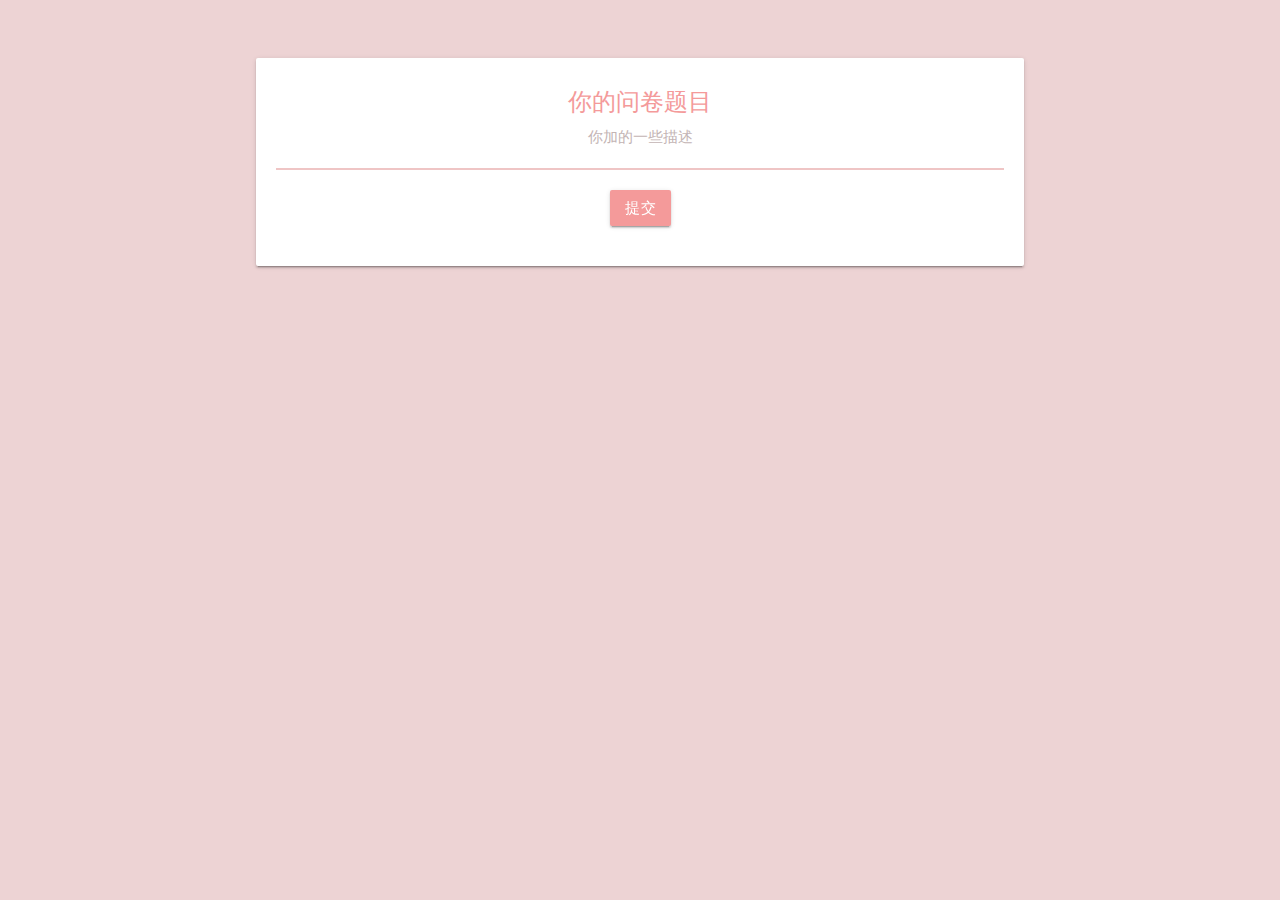
<file: archer/project/user/writeQst.html>
<!DOCTYPE html>
<html lang="en">
    <head>
        <meta charset="utf-8">
        <meta name="viewport" content="width=device-width, initial-scale=1">
        <link rel="stylesheet" type="text/css" href="../common/css/materialize.min.css">
        <link rel="stylesheet" href="//res.layui.com/layui/build/css/layui.css"  media="all">
        <link rel="stylesheet" type="text/css" href="css/writeQst.css">
    </head>
    <body>
    	<div class="container">
	      <div class="row">
	        <div class="col s12">
	          <div class="card darken-1">
	            <div class="card-content white-text">
	            	<div id="title">
	            		<span class="card-title" id="questionTitle">你的问卷题目</span>
	              	<p id="discribe">你加的一些描述</p>
	            	</div>
	            	<div id="content">
	            	</div>
	            	<div id="submit">
	            		<a class="waves-effect waves-light btn" id="refer">提交</a>
	            	</div>
	            </div>
	          </div>
	        </div>
	      </div>
    	</div>
    	<!-- 提示框 -->
      <div class="modalSubmit">
        <a class="waves-effect waves-light btn" id="question-submit-yes">是</a>&nbsp;&nbsp;&nbsp;&nbsp;
        <a class="waves-effect waves-light btn" id="question-submit-no">否</a>
      </div>
    </body>
    <script type="text/javascript" src="../common/js/jquery-3.1.0.min.js"></script>
    <script type="text/javascript" src="../common/js/materialize.min.js"></script>
    <script type="text/javascript" src="../common/layer/layer.js"></script>
    <script type="text/javascript" src="../common/js/common.js"></script>
    <script type="text/javascript" src="js/writeQst.js"></script>
</html>
</file>
<file: archer/project/user/css/writeQst.css>
/*
* @Author: Administrator
* @Date:   2017-04-03 09:56:34
* @Last Modified by:   Administrator
* @Last Modified time: 2017-04-08 16:04:47
*/
body {
	background:#edd3d4 url(//image.sojump.com/images/newbg/Shadingbg.jpg) repeat;
}

.container {
	margin-top: 50px;
	width:60%;
}

#title {
	text-align: center;
	padding-bottom: 20px;
	border-bottom: solid 2px #EFC5C5;
}

.card {
	padding-bottom: 20px;
}

#title .card-title {
	color: #F49A9A;
}

#title p {
	color: #C3B4B4;
}

.question {
	color: #C3B4B4;
	margin-top: 15px;
}

.question .childTitle {
	font-size: 20px;
	margin-left: 50px;
}

.select {
	margin-top: 20px;
}

.titleNum {
	float: left;
	font-size: 23px;
	color: #F49A9A;
}

[type="radio"]:checked+label:after, [type="radio"].with-gap:checked+label:after {
    background-color: #F49A9A;
}

[type="radio"].with-gap:checked+label:after {
    border: 2px solid #F49A9A;
}

.question .fill {
	margin-top: 15px;
	height: 50px;
	border: solid 2px #B9B1B1;
	border-radius: 3px;
	overflow-y:auto;
}

#submit {
	text-align: center;
	margin-top: 20px;
}

#refer {
	background: #F49A9A;
}

.string {
	display: none;
}

.modalSubmit {
	display: none;
	z-index: 1;
}

body .demo-class1 .layui-layer-content {
    text-align: center;
}

body .demo-class1 .layui-layer-content a {
    position: relative;
    top: 30px;
}

.btn {
	background: #CF9696;
}

.btn:hover {
	background: #EF8080;
}

@media screen and (max-width: 1420px) {
  .question .childTitle {
  	font-size: 16px;
  }

  [type="radio"]:not(:checked)+label, [type="radio"]:checked+label {
  	font-size: 12px;
  }

  [type="checkbox"]:not(:checked)+label, [type="checkbox"]:checked+label {
  	font-size: 12px;

  }

  .titleNum {
  	font-size: 18px;
  }

  [type="checkbox"]+label:before, [type="checkbox"]:not(.filled-in)+label:after {
  	height: 13px;
  	width: 13px;
  }

  [type="radio"]+label:before, [type="radio"]:not(.filled-in)+label:after {
  	height: 13px;
  	width: 13px;
  }

	.question .fill {
		height: 35px;
	}

	.btn, .btn-large, .btn-flat {
		padding: 0 15px;
	}
}

@media screen and (max-width: 520px) {
	.container {
		margin-top: 0px;
		width:100%;
	}

	[type="checkbox"]+label {
		line-height: 18px;
	}

  .question .childTitle {
  	font-size: 16px;
  }

  [type="radio"]:not(:checked)+label, [type="radio"]:checked+label {
  	font-size: 12px;
  	line-height: 20px;
  }

  [type="checkbox"]:not(:checked)+label, [type="checkbox"]:checked+label {
  	font-size: 12px;
  }

  .titleNum {
  	font-size: 18px;
  }

  [type="checkbox"]+label:before, [type="checkbox"]:not(.filled-in)+label:after {
  	height: 13px;
  	width: 13px;
  }

  [type="radio"]+label:before, [type="radio"]:not(.filled-in)+label:after {
  	height: 13px;
  	width: 13px;
  }

	.question .fill {
		height: 35px;
	}

	.btn, .btn-large, .btn-flat {
		padding: 0 15px;
	}
}
</file>
